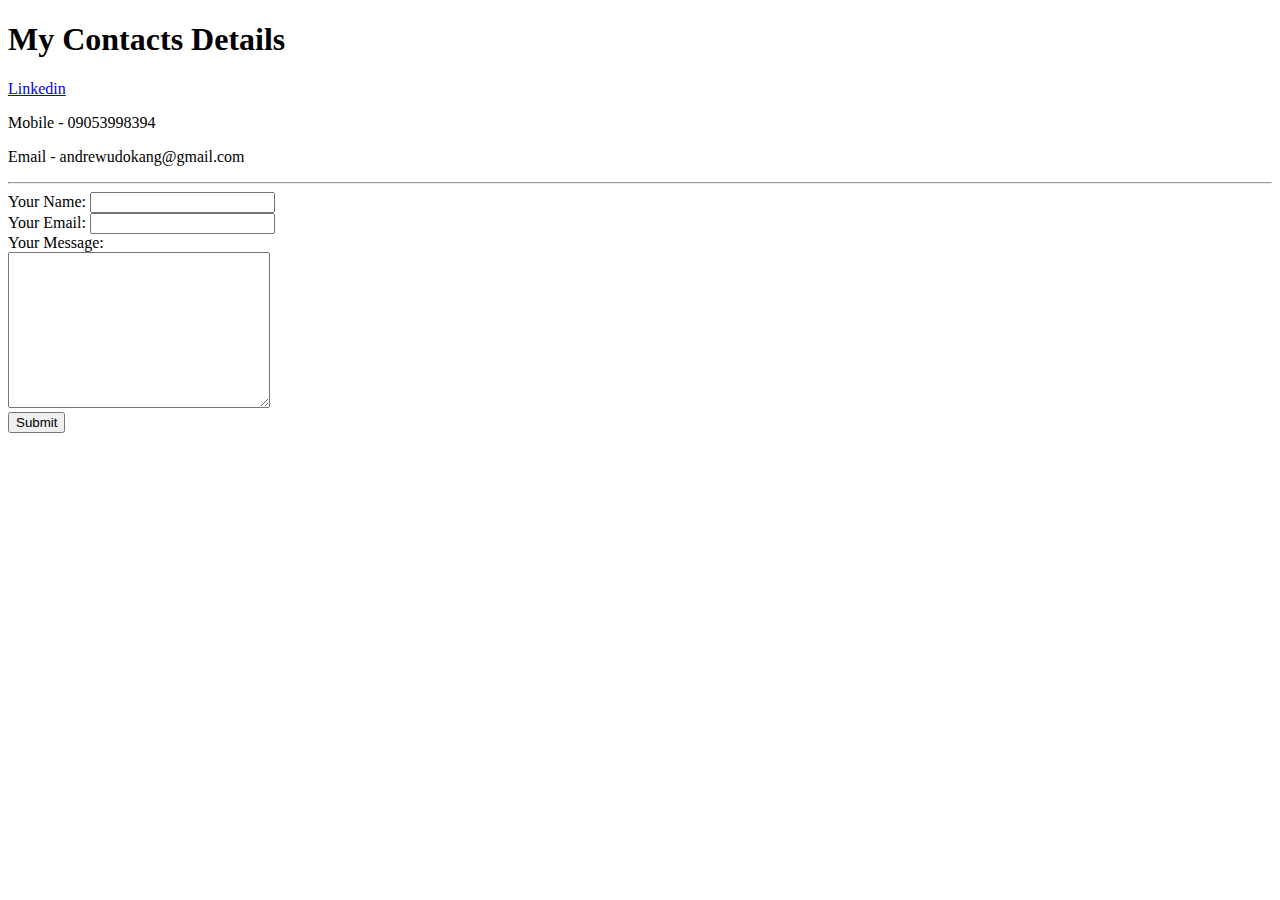
<file: contacts.html>
<!DOCTYPE html>
<html>
<head>
	<meta charset="utf-8">
	<meta name="viewport" content="width=device-width, initial-scale=1">
	<title>Contact Me</title>
</head>
<body>
	<h1>My Contacts Details</h1>
	<p><a href="https://www.linkedin.com/in/andrewudokang/">Linkedin</a></p>
	<p>Mobile - 09053998394</p>
	<p>Email - andrewudokang@gmail.com</p>
	<hr>
	<form class="" action="mailto:andrewudokang13@gmail.com" method="post" enctype="text/plain">
		<label>Your Name:</label>
		<input type="text" name="yourName" value=""><br>
		<label>Your Email:</label>
		<input type="email" name="yourEmail" value=""><br>
		<label>Your Message:</label><br>
		<textarea name="yourMessage" rows="10" cols="30"></textarea><br>
		<input type="submit" name="">
	</form>

</body>
</html>
</file>
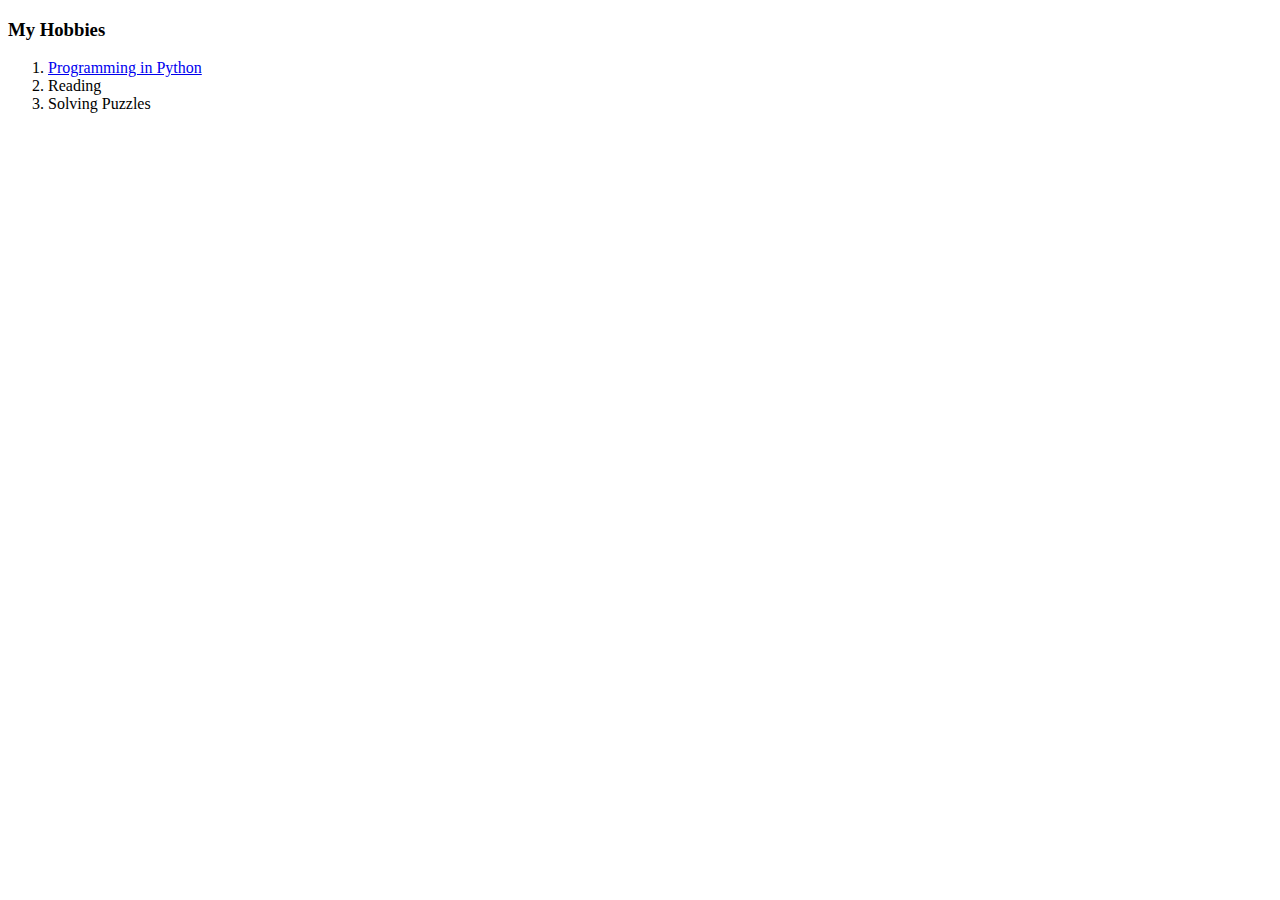
<file: hobbies.html>
<!DOCTYPE html>
<html>
<head>
	<meta charset="utf-8">
	<meta name="viewport" content="width=device-width, initial-scale=1">
	<title>My Hobbies</title>
</head>
<body>
	<h3>My Hobbies</h3>
	<ol>
		<li><a href="https://www.linkedin.com/in/andrewudokang/">Programming in Python</a></li>
		<li>Reading</li>
		<li>Solving Puzzles</li>
	</ol>
</body>
</html>
</file>
